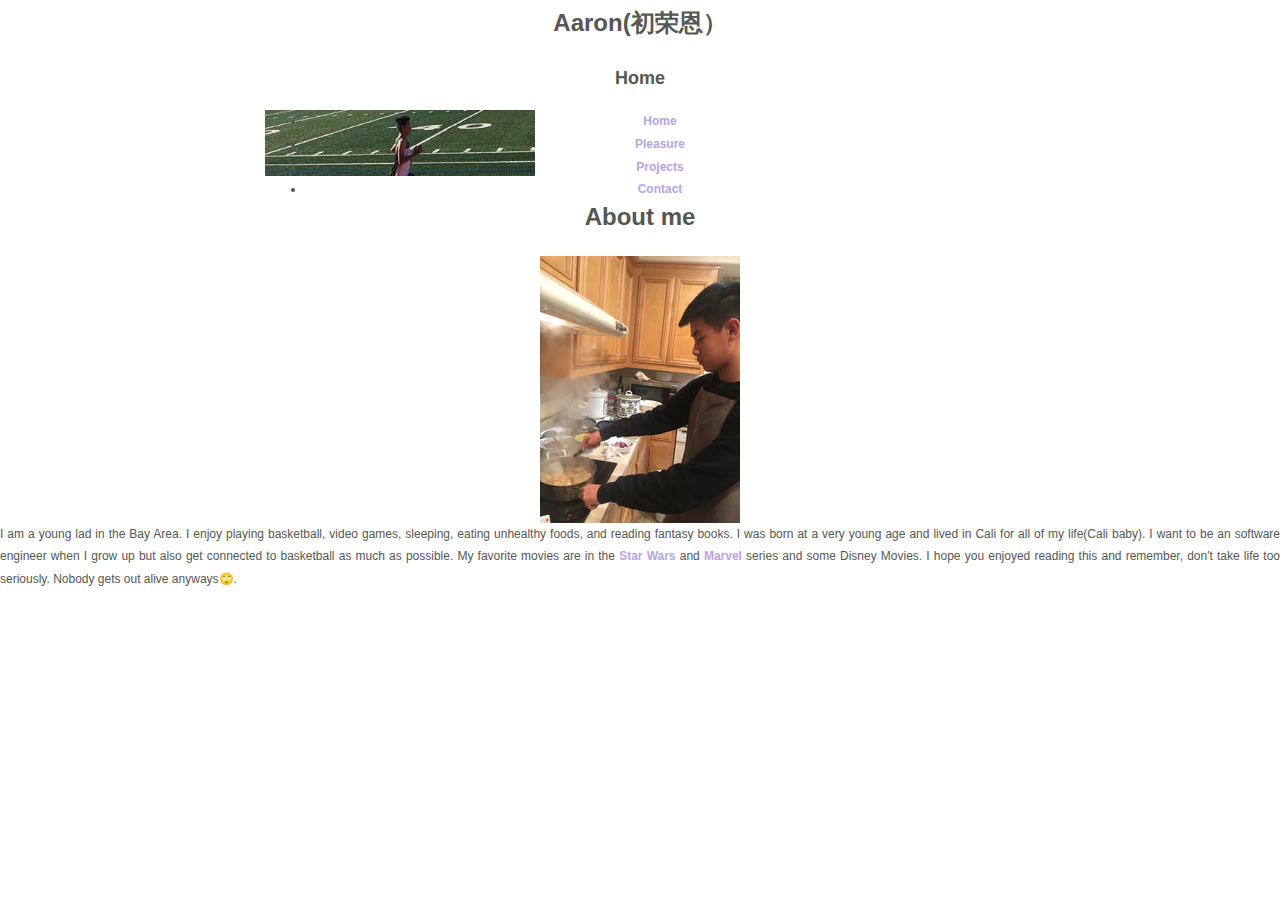
<file: index.html>
<!DOCTYPE html
        <head>
<meta http-equiv="Content-Type" content="text/html; charset=utf-8" />
<link rel="stylesheet" type="text/css" href="style.css" />

<title>Home</title>
</head>

<body>
<center>
<div id="page">

    <div id="header">
        <h1>Aaron(初荣恩）</h1>
        <h2>Home</h2>

    </div>
    <div id="bar">
        <ul>
            <li><a href="http://aarochu.github.io">Home</a></li>
            <li><a href="http://aarochu.github.io/pleasure/">Pleasure</a></li>
            <li><a href="http://aarochu.github.io/projects/">Projects</a></li>
            <li><a href="http://aarochu.github.io/contact/">Contact</a></li>
        </ul>
    </div>
    <div class="contentLabel"><h1>About me</h1></div>
    <div class="contentPara">
        <img src="eat.jpg"  class="img-responsive" alt="Cooking">
        <p>I am a young lad in the Bay Area. I enjoy playing basketball, video games, sleeping, eating unhealthy foods, and reading fantasy books. I was born at a very young age and lived in Cali for all of my life(Cali baby). I want to be an software engineer when I grow up but also get connected to basketball as much as possible. My favorite movies are in the <a href="https://www.starwars.com/">Star Wars</a> and <a href="https://www.marvel.com/">Marvel</a> series and some Disney Movies. I hope you enjoyed reading this and remember, don't take life too seriously. Nobody gets out alive anyways🙄.
    </div>
</div>
</center>
</body>
</html>
</file>
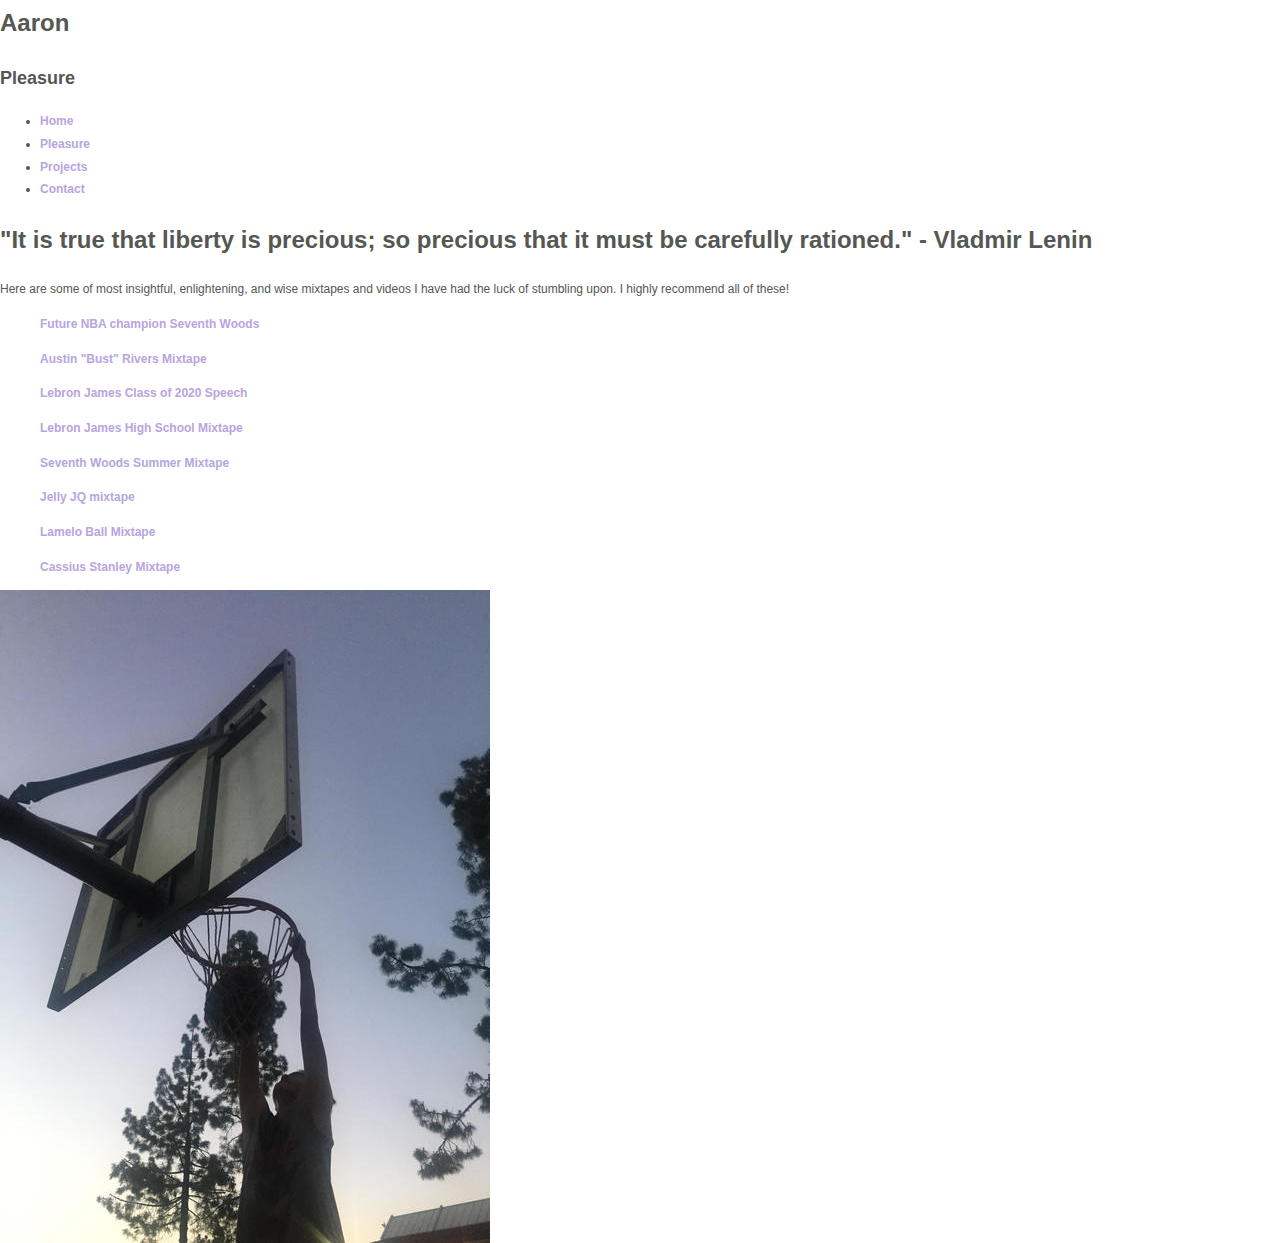
<file: pleasure/index.html>
<!DOCTYPE html
        <head>
<meta http-equiv="Content-Type" content="text/html; charset=utf-8" />
<link rel="stylesheet" type="text/css" href="pleasurestyle.css" />

<title>Pleasure</title>
<link rel="shortcut icon" href="favicon.ico" type="image/x-icon">
</head>

<body>
<div id="page">

    <div id="header">
        <h1>Aaron</h1>
        <h2>Pleasure</h2>


    </div>
    <div id="bar">
        <ul>
            <li><a href="http://aarochu.github.io">Home</a></li>
            <li><a href="http://aarochu.github.io/pleasure/">Pleasure</a></li>
            <li><a href="http://aarochu.github.io/projects/">Projects</a></li>
            <li><a href="http://aarochu.github.io/contact/">Contact</a></li>    
        </ul>
    </div>
    <div class="contentLabel"><h1>"It is true that liberty is precious; so precious that it must be carefully rationed." - Vladmir Lenin</h1></div>
    <div class="contentPara">
        <p>Here are some of most insightful, enlightening,
            and wise mixtapes and videos I have had the luck of stumbling upon. I highly recommend all of these!
        <ul><b> <a href="https://www.youtube.com/watch?v=If7Hrcf04Dw" target="_blank"> Future NBA champion Seventh Woods</a> </b></ul>
        <ul><b> <a href="https://www.youtube.com/watch?v=uIBZgyspCdI" target="_blank"> Austin "Bust" Rivers Mixtape</a> </b></ul>
        <ul><b> <a href="https://www.youtube.com/watch?v=rBjyLt9FhlE" target="_blank"> Lebron James Class of 2020 Speech</a> </b></ul>
        <ul><b> <a href="https://www.youtube.com/watch?v=uqfpPz0FGNU" target="_blank"> Lebron James High School Mixtape </a> </b></ul>
        <ul><b> <a href="https://www.youtube.com/watch?v=7NwgsaHGyGI" target="_blank"> Seventh Woods Summer Mixtape</a> </b></ul>
        <ul><b> <a href="https://www.youtube.com/watch?v=mpyMvHeQZlQ" target="_blank"> Jelly JQ mixtape</a> </b></ul>
        <ul><b> <a href="https://www.youtube.com/watch?v=Ey2b09mzn7Y" target="_blank"> Lamelo Ball Mixtape</a> </b></ul>
        <ul><b> <a href="https://www.youtube.com/watch?v=LR5IBdqHFNE" target="_blank"> Cassius Stanley Mixtape</a> </b></ul>

        <img src="resizedunk.jpg"  class="img-responsive" alt="Cooking">
    </div>
</div>
</body>
</html>
</file>
<file: style.css>
/* css Zen Garden default style v1.02 */
/* css released under Creative Commons License - http://creativecommons.org/licenses/by-nc-sa/1.0/  */

/* This file based on 'Tranquille' by Dave Shea */
/* You may use this file as a foundation for any new work, but you may find it easier to start from scratch. */
/* Not all elements are defined in this file, so you'll most likely want to refer to the xhtml as well. */

/* Your images should be linked as if the CSS file sits in the same folder as the images. ie. no paths. */


/* basic elements */
html {
	margin: 0;
	padding: 0;
	}
body { 
	font: 75% georgia, sans-serif;
	line-height: 1.88889;
	color: #555753; 
	background: #fff url(http://csszengarden.com/001/blossoms.jpg) no-repeat bottom right; 
	margin: 0; 
	padding: 0;
	}
p { 
	margin-top: 0; 
	text-align: justify;
	}
h3 { 
	font: italic normal 1.4em georgia, sans-serif;
	letter-spacing: 1px; 
	margin-bottom: 0; 
	color: #7D775C;
	}
a:link { 
	font-weight: bold; 
	text-decoration: none; 
	color: #B7A5DF;
	}
a:visited { 
	font-weight: bold; 
	text-decoration: none; 
	color: #D4CDDC;
	}
a:hover, a:focus, a:active { 
	text-decoration: underline; 
	color: #9685BA;
	}
abbr {
	border-bottom: none;
	}


/* specific divs */
.page-wrapper { 
	background: url(http://csszengarden.com/001/zen-bg.jpg) no-repeat top left; 
	padding: 0 175px 0 110px;  
	margin: 0; 
	position: relative;
	}

.intro { 
	min-width: 470px;
	width: 100%;
	}

header h1 { 
	background: transparent url(http://csszengarden.com/001/h1.gif) no-repeat top left;
	margin-top: 10px;
	display: block;
	width: 219px;
	height: 87px;
	float: left;

	text-indent: 100%;
	white-space: nowrap;
	overflow: hidden;
	}
header h2 { 
	background: transparent url(http://csszengarden.com/001/h2.gif) no-repeat top left; 
	margin-top: 58px; 
	margin-bottom: 40px; 
	width: 200px; 
	height: 18px; 
	float: right;

	text-indent: 100%;
	white-space: nowrap;
	overflow: hidden;
	}
header {
	padding-top: 20px;
	height: 87px;
}
#bar
{
    background-image:url(running.png);
    background-repeat:no-repeat;
    height:53px;
    width:750px;
    padding-bottom:15px;
    text-align:center;
    margin:0 auto 0 auto;
}
.summary {
	clear: both; 
	margin: 20px 20px 20px 10px; 
	width: 160px; 
	float: left;
	}
.summary p {
	font: italic 1.1em/2.2 georgia; 
	text-align: center;
	}

.preamble {
	clear: right; 
	padding: 0px 10px 0 10px;
	}
.supporting {	
	padding-left: 10px; 
	margin-bottom: 40px;
	}

footer { 
	text-align: center; 
	}
footer a:link, footer a:visited { 
	margin-right: 20px; 
	}

.sidebar {
	margin-left: 600px; 
	position: absolute; 
	top: 0; 
	right: 0;
	}
.sidebar .wrapper { 
	font: 10px verdana, sans-serif; 
	background: transparent url(http://csszengarden.com/001/paper-bg.jpg) top left repeat-y; 
	padding: 10px; 
	margin-top: 150px; 
	width: 130px; 
	}
.sidebar h3.select { 
	background: transparent url(http://csszengarden.com/001/h3.gif) no-repeat top left; 
	margin: 10px 0 5px 0; 
	width: 97px; 
	height: 16px; 

	text-indent: 100%;
	white-space: nowrap;
	overflow: hidden;
	}
.sidebar h3.archives { 
	background: transparent url(http://csszengarden.com/001/h5.gif) no-repeat top left; 
	margin: 25px 0 5px 0; 
	width:57px; 
	height: 14px; 

	text-indent: 100%;
	white-space: nowrap;
	overflow: hidden;
	}
.sidebar h3.resources { 
	background: transparent url(http://csszengarden.com/001/h6.gif) no-repeat top left; 
	margin: 25px 0 5px 0; 
	width:63px; 
	height: 10px; 

	text-indent: 100%;
	white-space: nowrap;
	overflow: hidden;
	}


.sidebar ul {
	margin: 0;
	padding: 0;
	}
.sidebar li {
	line-height: 1.3em; 
	background: transparent url(http://csszengarden.com/001/cr1.gif) no-repeat top center; 
	display: block; 
	padding-top: 5px; 
	margin-bottom: 5px;
	list-style-type: none;
	}
.sidebar li a:link {
	color: #988F5E;
	}
.sidebar li a:visited {
	color: #B3AE94;
	}


.extra1 {
	background: transparent url(http://csszengarden.com/001/cr2.gif) top left no-repeat; 
	position: absolute; 
	top: 40px; 
	right: 0; 
	width: 148px; 
	height: 110px;
	}
</file>
<file: pleasure/pleasurestyle.css>
/* css Zen Garden default style v1.02 */
/* css released under Creative Commons License - http://creativecommons.org/licenses/by-nc-sa/1.0/  */

/* This file based on 'Tranquille' by Dave Shea */
/* You may use this file as a foundation for any new work, but you may find it easier to start from scratch. */
/* Not all elements are defined in this file, so you'll most likely want to refer to the xhtml as well. */

/* Your images should be linked as if the CSS file sits in the same folder as the images. ie. no paths. */


/* basic elements */
html {
	margin: 0;
	padding: 0;
	}
body { 
	font: 75% georgia, sans-serif;
	line-height: 1.88889;
	color: #555753; 
	background: #fff url(http://csszengarden.com/001/blossoms.jpg) no-repeat bottom right; 
	margin: 0; 
	padding: 0;
	}
p { 
	margin-top: 0; 
	text-align: justify;
	}
h3 { 
	font: italic normal 1.4em georgia, sans-serif;
	letter-spacing: 1px; 
	margin-bottom: 0; 
	color: #7D775C;
	}
a:link { 
	font-weight: bold; 
	text-decoration: none; 
	color: #B7A5DF;
	}
a:visited { 
	font-weight: bold; 
	text-decoration: none; 
	color: #D4CDDC;
	}
a:hover, a:focus, a:active { 
	text-decoration: underline; 
	color: #9685BA;
	}
abbr {
	border-bottom: none;
	}


/* specific divs */
.page-wrapper { 
	background: url(http://csszengarden.com/001/zen-bg.jpg) no-repeat top left; 
	padding: 0 175px 0 110px;  
	margin: 0; 
	position: relative;
	}

.intro { 
	min-width: 470px;
	width: 100%;
	}

header h1 { 
	background: transparent url(http://csszengarden.com/001/h1.gif) no-repeat top left;
	margin-top: 10px;
	display: block;
	width: 219px;
	height: 87px;
	float: left;

	text-indent: 100%;
	white-space: nowrap;
	overflow: hidden;
	}
header h2 { 
	background: transparent url(http://csszengarden.com/001/h2.gif) no-repeat top left; 
	margin-top: 58px; 
	margin-bottom: 40px; 
	width: 200px; 
	height: 18px; 
	float: right;

	text-indent: 100%;
	white-space: nowrap;
	overflow: hidden;
	}
header {
	padding-top: 20px;
	height: 87px;
}

.summary {
	clear: both; 
	margin: 20px 20px 20px 10px; 
	width: 160px; 
	float: left;
	}
.summary p {
	font: italic 1.1em/2.2 georgia; 
	text-align: center;
	}

.preamble {
	clear: right; 
	padding: 0px 10px 0 10px;
	}
.supporting {	
	padding-left: 10px; 
	margin-bottom: 40px;
	}

footer { 
	text-align: center; 
	}
footer a:link, footer a:visited { 
	margin-right: 20px; 
	}

.sidebar {
	margin-left: 600px; 
	position: absolute; 
	top: 0; 
	right: 0;
	}
.sidebar .wrapper { 
	font: 10px verdana, sans-serif; 
	background: transparent url(http://csszengarden.com/001/paper-bg.jpg) top left repeat-y; 
	padding: 10px; 
	margin-top: 150px; 
	width: 130px; 
	}
.sidebar h3.select { 
	background: transparent url(http://csszengarden.com/001/h3.gif) no-repeat top left; 
	margin: 10px 0 5px 0; 
	width: 97px; 
	height: 16px; 

	text-indent: 100%;
	white-space: nowrap;
	overflow: hidden;
	}
.sidebar h3.archives { 
	background: transparent url(http://csszengarden.com/001/h5.gif) no-repeat top left; 
	margin: 25px 0 5px 0; 
	width:57px; 
	height: 14px; 

	text-indent: 100%;
	white-space: nowrap;
	overflow: hidden;
	}
.sidebar h3.resources { 
	background: transparent url(http://csszengarden.com/001/h6.gif) no-repeat top left; 
	margin: 25px 0 5px 0; 
	width:63px; 
	height: 10px; 

	text-indent: 100%;
	white-space: nowrap;
	overflow: hidden;
	}


.sidebar ul {
	margin: 0;
	padding: 0;
	}
.sidebar li {
	line-height: 1.3em; 
	background: transparent url(http://csszengarden.com/001/cr1.gif) no-repeat top center; 
	display: block; 
	padding-top: 5px; 
	margin-bottom: 5px;
	list-style-type: none;
	}
.sidebar li a:link {
	color: #988F5E;
	}
.sidebar li a:visited {
	color: #B3AE94;
	}


.extra1 {
	background: transparent url(http://csszengarden.com/001/cr2.gif) top left no-repeat; 
	position: absolute; 
	top: 40px; 
	right: 0; 
	width: 148px; 
	height: 110px;
	}
</file>
